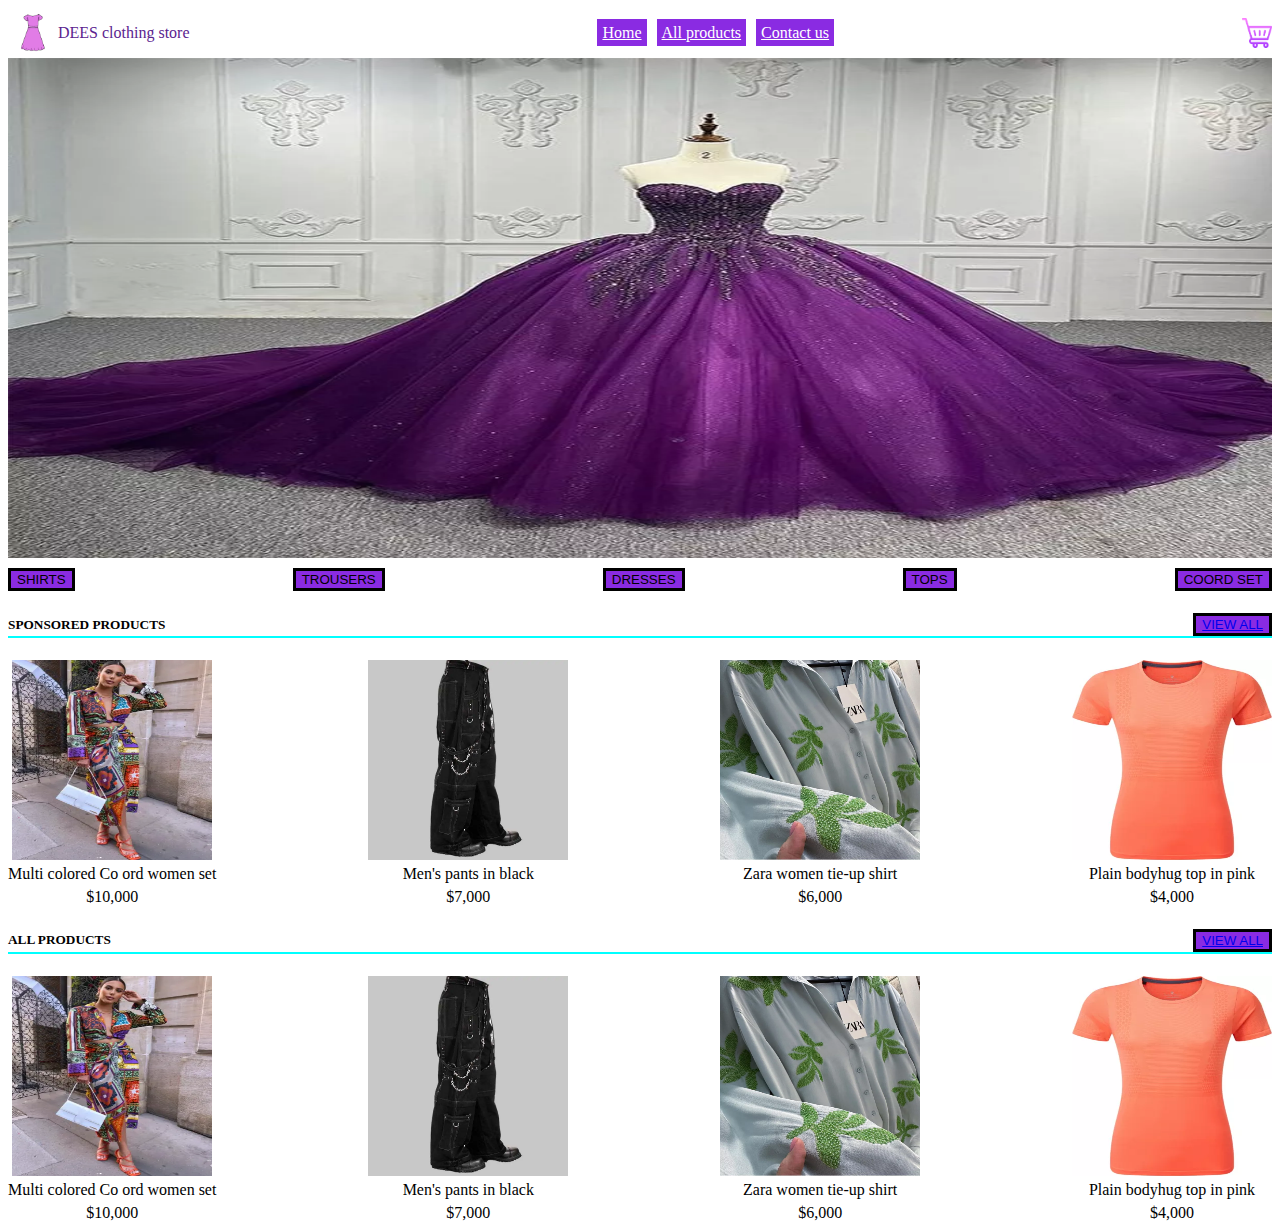
<file: index.html>
<html>
    <html lang="en">
    <head>
        <meta charset="UTF-8">
        <meta name="viewport" content="width=device-width, initial-scale=1.0">
        <title>the online website</title>
        <link rel="stylesheet" href="/style.css"/>
    </head>
    <body>
        <header class="flex-container">
            <div class="flex-container">
            <img src="/dress.png" width="50" height="50">
            <p id="logo-name">DEES clothing store</p>
            </div>
             <nav>
                <a href="/index.html" >Home</a>
                <a href="/all-products.html" >All products</a>
                <a href="/contact-page.html" >Contact us</a>
            </nav>
            <img src="/cart.png" width="30" height="30">
        </header>
        <main>
            <section id="one">
                <img src="/dresss.webp" id="big-dress"/>

                <div class="flex-container">
                    <a href="/all-products.html">
                        <button>SHIRTS</button>
                    </a>
                    <a href="/all-products.html">
                        <button>TROUSERS</button>
                    </a>
                    <a href="/all-products.html">
                        <button>DRESSES</button>
                    </a>
                    <a href="/all-products.html">
                        <button>TOPS</button>
                    </a>
                    <a href="/all-products.html">
                        <button>COORD SET</button>
                    </a>
                </div>
            </section>

            <section id="two">
                <h5 class="flex-container underline">
                    <span>SPONSORED PRODUCTS</span>
                    <button><a href="/all-products.html">VIEW ALL</a></button>
                </h5>
                <article>
                    <section class = "flex-container">
                    <div id="p-d-p">
                        <img src="/co ord.webp" width="200" height="200">
                        <div>Multi colored Co ord women set</div>
                        <div>$10,000</div>
                    </div>
                    <div id="p-d-p">
                        <img src="/trouser.webp" width="200" height="200">
                        <div>Men's pants in black</div>
                        <div>$7,000</div>
                    </div>
                    <div id="p-d-p">
                        <img src="/zara shirt.webp" width="200" height="200">
                        <div>Zara women tie-up shirt</div>
                        <div>$6,000</div>
                    </div>
                    <div id="p-d-p">
                    <img src="/top.webp" width="200" height="200">
                    <div>Plain bodyhug top in pink</div>
                    <div>$4,000</div>
                    </div>
                    </section>
                </article>
            </section>
            <section id="three">
                <h5 class="flex-container underline">ALL PRODUCTS
                <button><a href="/all-products.html">VIEW ALL</a></button></h5>
                <article>
                    <section class = "flex-container">
                    <div id="p-d-p">
                    <img src="/co ord.webp" width="200" height="200">
                    <div>Multi colored Co ord women set</div>
                    <div>$10,000</div>
                    </div>
                    <div id="p-d-p">
                    <img src="/trouser.webp" width="200" height="200">
                    <div>Men's pants in black</div>
                    <div>$7,000</div>
                    </div>
                    <div id="p-d-p">
                    <img src="/zara shirt.webp" width="200" height="200">
                    <div>Zara women tie-up shirt</div>
                    <div>$6,000</div>
                    </div>
                    <div id="p-d-p">
                    <img src="/top.webp" width="200" height="200">
                    <div>Plain bodyhug top in pink</div>
                    <div>$4,000</div>
                    </div>
                    </section>
                </article>

            </section>
            

        </main>
        
    </body>
    </html>
</html>
</file>
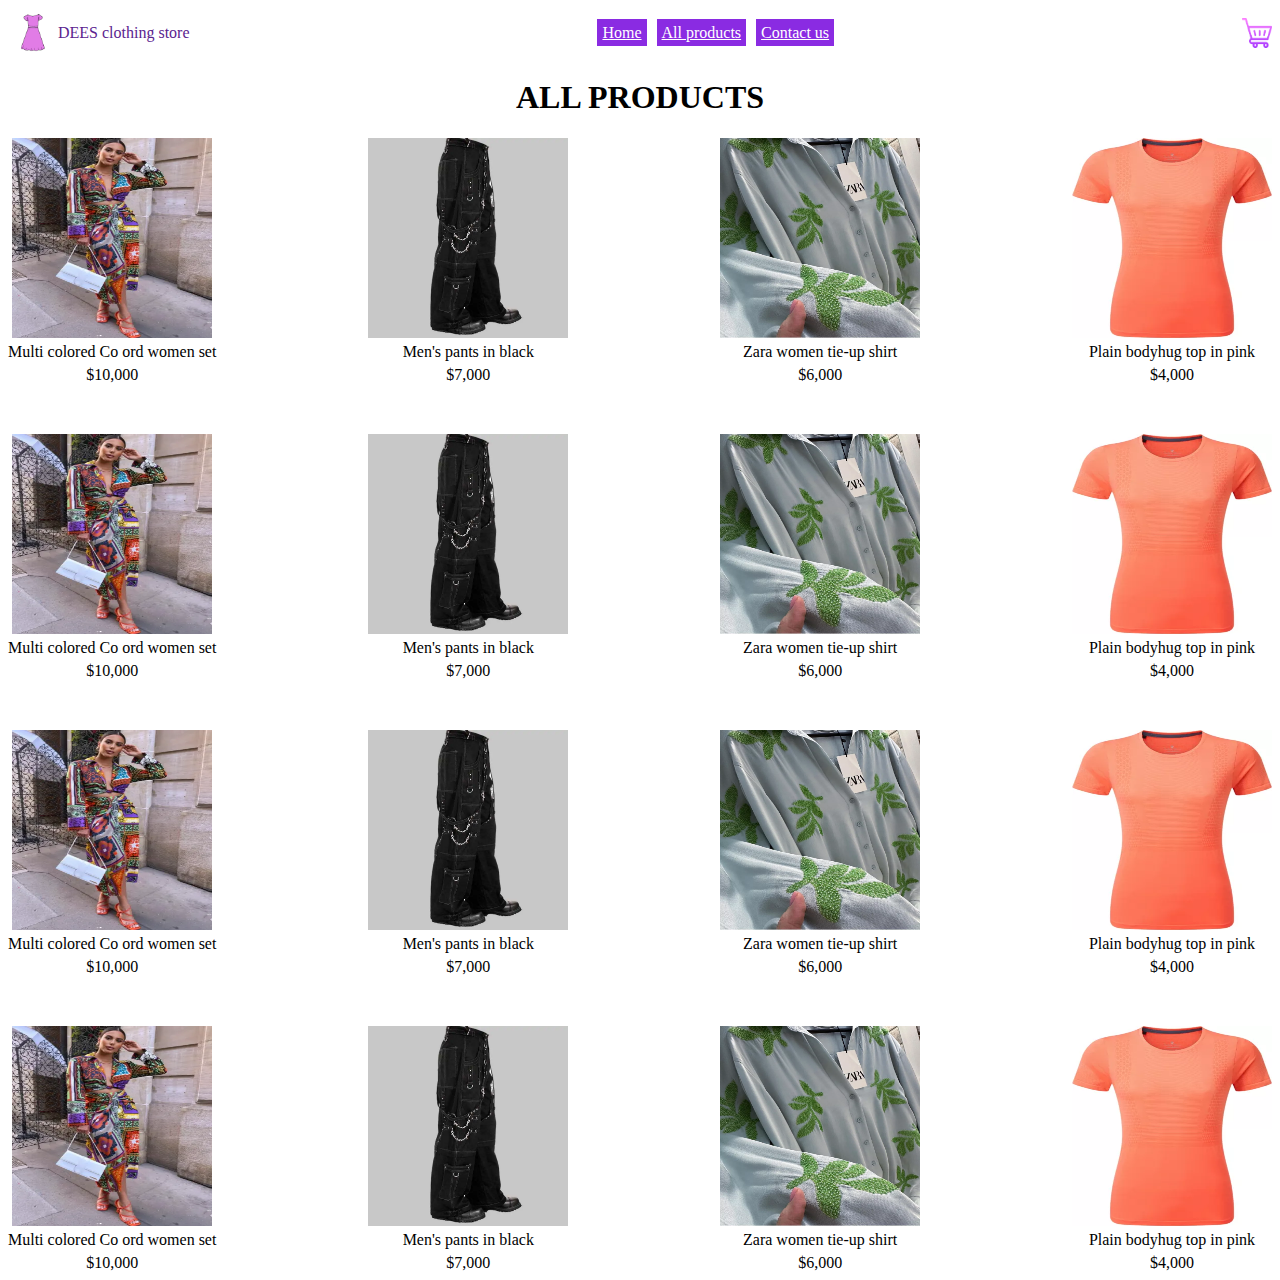
<file: all-products.html>
<html>
    <html lang="en">
    <head>
        <meta charset="UTF-8">
        <meta name="viewport" content="width=device-width, initial-scale=1.0">
        <title>products</title>
        <link rel="stylesheet" href="/style.css"/>
    </head>
    <body>
        <header class="flex-container">
            <div class="flex-container">
            <img src="/dress.png" width="50" height="50">
            <p id="logo-name">DEES clothing store</p>
            </div>
             <nav>
                <a href="/index.html" >Home</a>
                <a href="/all-products.html" >All products</a>
                <a href="/contact-page.html" >Contact us</a>
            </nav>
            <img src="/cart.png" width="30" height="30">
        </header>
        <H1>ALL PRODUCTS</H1>
        <main class="psection">
            <article>
                <section class="flex-container">
                <div id="p-d-p">
                <img src="/co ord.webp" width="200" height="200">
                <div>Multi colored Co ord women set</div>
                <div>$10,000</div>
                </div>
                <div id="p-d-p">
                <img src="/trouser.webp" width="200" height="200">
                <div>Men's pants in black</div>
                <div>$7,000</div>
                </div>
                <div id="p-d-p">
                <img src="/zara shirt.webp" width="200" height="200">
                <div>Zara women tie-up shirt</div>
                <div>$6,000</div>
                </div>
                <div id="p-d-p">
                <img src="/top.webp" width="200" height="200">
                <div>Plain bodyhug top in pink</div>
                <div>$4,000</div>
                </div>
                </section>
            </article>


            <article>
                <section class = "flex-container">
                <div id="p-d-p">
                <img src="/co ord.webp" width="200" height="200">
                <div>Multi colored Co ord women set</div>
                <div>$10,000</div>
                </div>
                <div id="p-d-p">
                <img src="/trouser.webp" width="200" height="200">
                <div>Men's pants in black</div>
                <div>$7,000</div>
                </div>
                <div id="p-d-p">
                <img src="/zara shirt.webp" width="200" height="200">
                <div>Zara women tie-up shirt</div>
                <div>$6,000</div>
                </div>
                <div id="p-d-p">
                <img src="/top.webp" width="200" height="200">
                <div>Plain bodyhug top in pink</div>
                <div>$4,000</div>
                </div>
                </section>
            </article>

            <article>
                <section class = "flex-container">
                <div id="p-d-p">
                <img src="/co ord.webp" width="200" height="200">
                <div>Multi colored Co ord women set</div>
                <div>$10,000</div>
                </div>
                <div id="p-d-p">
                <img src="/trouser.webp" width="200" height="200">
                <div>Men's pants in black</div>
                <div>$7,000</div>
                </div>
                <div id="p-d-p">
                <img src="/zara shirt.webp" width="200" height="200">
                <div>Zara women tie-up shirt</div>
                <div>$6,000</div>
                </div>
                <div id="p-d-p">
                <img src="/top.webp" width="200" height="200">
                <div>Plain bodyhug top in pink</div>
                <div>$4,000</div>
                </div>
                </section>
            </article>


            <article>
                <section class = "flex-container">
                <div id="p-d-p">
                <img src="/co ord.webp" width="200" height="200">
                <div>Multi colored Co ord women set</div>
                <div>$10,000</div>
                </div>
                <div id="p-d-p">
                <img src="/trouser.webp" width="200" height="200">
                <div>Men's pants in black</div>
                <div>$7,000</div>
                </div>
                <div id="p-d-p">
                <img src="/zara shirt.webp" width="200" height="200">
                <div>Zara women tie-up shirt</div>
                <div>$6,000</div>
                </div>
                <div id="p-d-p">
                <img src="/top.webp" width="200" height="200">
                <div>Plain bodyhug top in pink</div>
                <div>$4,000</div>
                </div>
                </section>
            </article>

        </main>
    </body>
    </html>
</html>
</file>
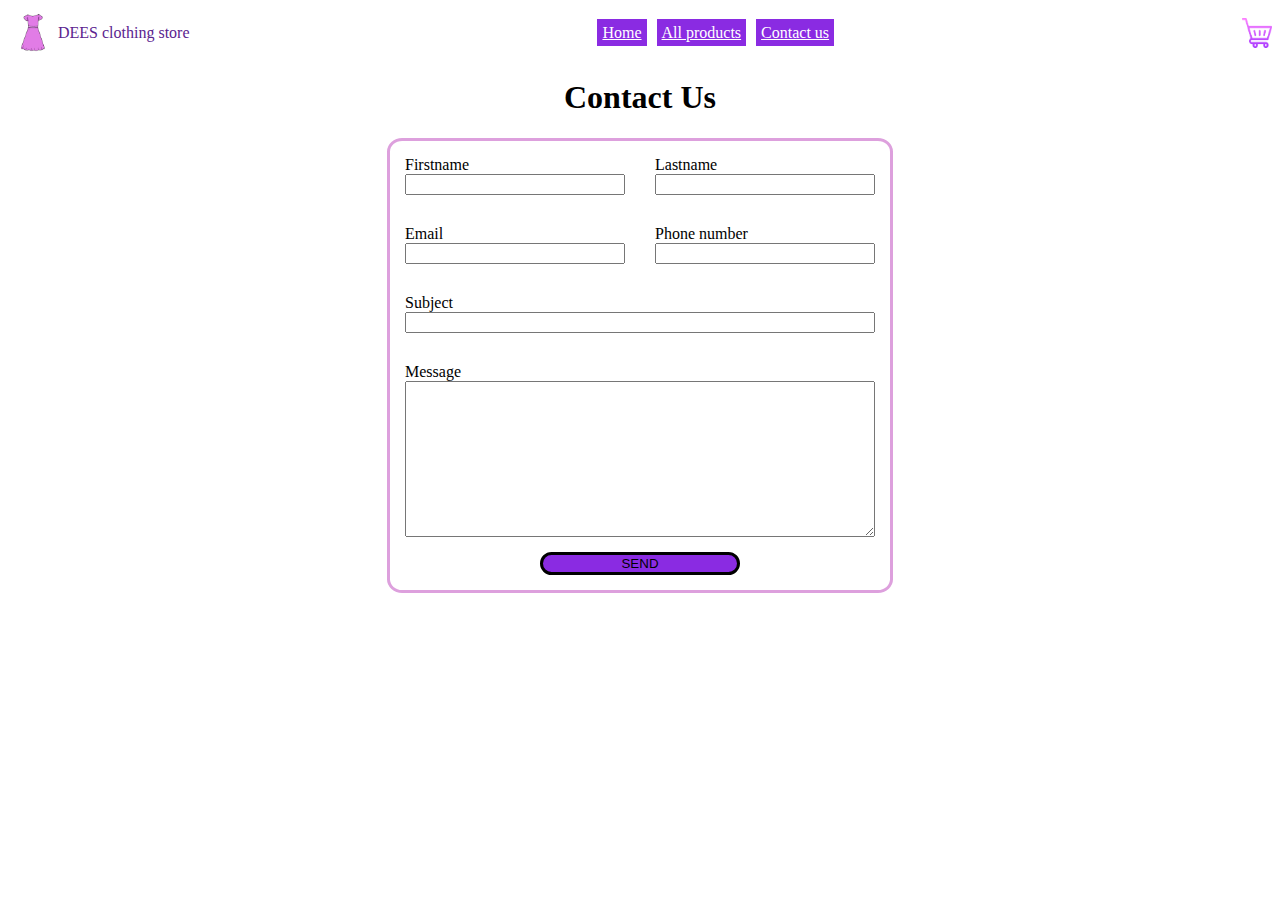
<file: contact-page.html>
<html>
<html lang="en">

<head>
    <meta charset="UTF-8">
    <meta name="viewport" content="width=device-width, initial-scale=1.0">
    <title>contactpage</title>
    <link rel="stylesheet" href="/style.css" />
</head>

<body>
    <header class="flex-container">
        <div class="flex-container">
            <img src="/dress.png" width="50" height="50">
            <p id="logo-name">DEES clothing store</p>
        </div>
        <nav>
            <a href="/index.html">Home</a>
            <a href="/all-products.html">All products</a>
            <a href="/contact-page.html">Contact us</a>
        </nav>
        <img src="/cart.png" width="30" height="30">
    </header>
    <main>
        <div id="contact">
            <h1>Contact Us</h1>
        </div>
        <section class="contact-info ">
            <form class="box">
                <div class="flexbox">
                    <div class="fill">
                        <label for="firstname">Firstname</label>
                        <input type="text" id="firstname" name="firstname">
                    </div>
                    <div class="fill">
                        <label for="lastname">Lastname</label>
                        <input type="text" id="lastname" name="lastname">
                    </div>
                </div>
                <div class="flexbox">
                    <div class="fill">
                        <label for="email">Email</label>
                        <input type="text" id="email" name="email">
                    </div>
                    <div class="fill">
                        <label for="num">Phone number</label>
                        <input type="text" id="num" name="number">
                    </div>
                </div>
                <div class="fil">
                    <label for="subject">Subject</label>
                    <input type="text" id="subject" name="subject">
                </div>
                <div class="fil">
                    <label for="message">Message</label>
                    <textarea name="message" id="message" cols="50" rows="10"></textarea>
                </div>
                <button id="buttonstyle" type="submit">SEND</button>
        </section>
        </form>
    </main>

</body>

</html>
</file>
<file: style.css>
#logo-name {
  color: rgb(91, 35, 143);



}

nav a {
  padding: 5px;
  border: solid;
  background-color: blueviolet;
  color: white;

}

/* .sponsored{
    display: inline;
} */
/* section img {
    display: inline;
 } */
.flex-container {
  display: flex;
  justify-content: space-between;
  align-items: center;
}

/* img ~ h4{
    position:sticky;
  } */
section button {
  background-color: blueviolet;
  border: solid 3px;
}

#big-dress {
  width: 100%;
  height: 500px
}

#one {
  display: flex;
  flex-direction: column;
  gap: 10px;
}

#p-d-p {
  display: flex;
  flex-direction: column;
  gap: 5px;
  align-items: center;
}

.underline {
  border-bottom: 2px solid cyan;
}

h1 {
  text-align: center;
}

.psection {
  display: flex;
  flex-direction: column;
  gap: 50px;
}

#contact {
  text-align: center;
}

.box {
  padding-bottom: 15px;
  border: solid plum 3px;
  width: 100%;
  min-width: 400px;
  max-width: 500px;
  margin-left: auto;
  margin-right: auto;
  border-radius: 3%;
  display: flex;
  flex-direction: column;
  flex-wrap: wrap;
}

.fill {
  display: flex;
  flex-direction: column;
  width: 45%;
  padding: 15px;
}
.fil{
  display: flex;
  flex-direction: column;
  padding: 15px;
}
#buttonstyle{
  margin-left: auto;
  margin-right: auto;
  border-radius: 30px;
  width: 200px;
}
.flexbox {
  display: flex;
  width: 100%;
}
</file>
